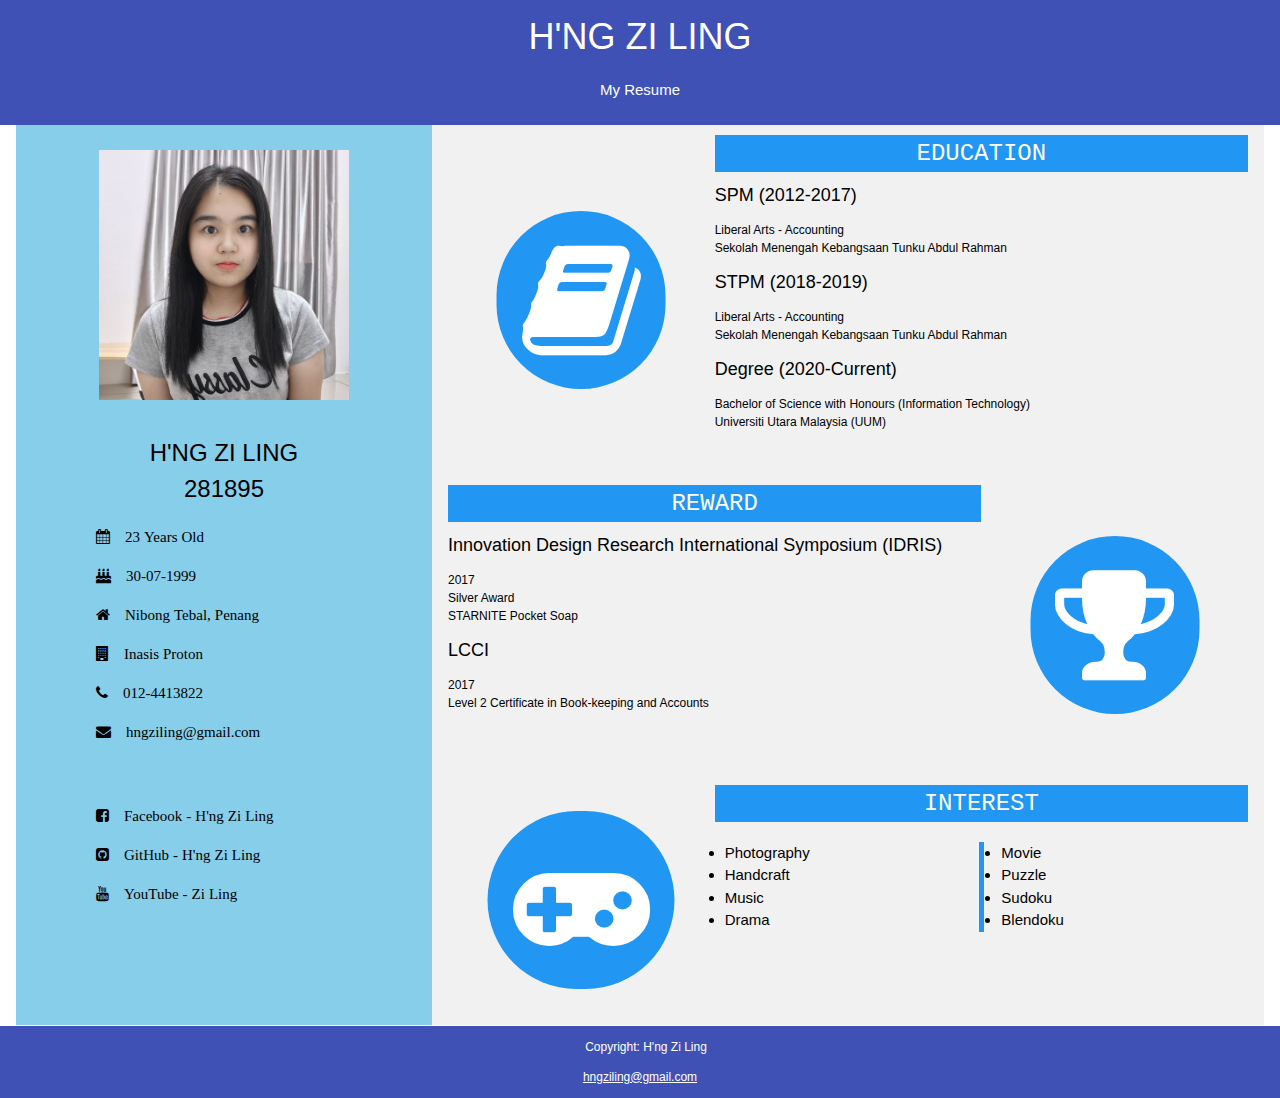
<file: xampp/resume/index.html>
<!DOCTYPE html>
<html lang="en">
<head>
    <meta charset="UTF-8">
    <meta http-equiv="X-UA-Compatible" content="IE=edge">
    <meta name="viewport" content="width=device-width, initial-scale=1.0">
    <link rel="stylesheet" href="http://www.w3schools.com/w3css/4/w3.css">
    <title>Document</title>
    <link rel="stylesheet" href="https://cdnjs.cloudflare.com/ajax/libs/font-awesome/4.7.0/css/font-awesome.min.css">
    <style>
        @media screen and (min-width: 1920px) {
            body {
                max-width: 60%;
                margin: auto;
            }
        }
        .w3-title {
            font-family: "Franklin Gothic Medium", impact, cursive, sans-serif;
        }
        .w3-bold{
            font-family: "Bahnschrift SemiBold", rockwell, sans-serif;
        }
        .w3-normal{ 
            font-family: "Bahnschrift", arial, sans-serif; 
        }
        .w3-list{
            padding: 12px;
            padding-left: 5vw;
        }
    </style>
</head>

<body>
    <div class="w3-header w3-container w3-indigo w3-padding-15 w3-center" style="height:125px">
        <h1 class="w3-title" style="font-size:calc(8px + 4vm);">H'NG ZI LING</h1>
        <p style="font-size:calc(8px + 4vm);;">My Resume</p>
    </div>

    <div id="contact" class="w3-container w3-column">
        <div class="w3-display-container w3-third" style="height:auto;">
            <div class="w3-container w3-light-blue" style="height:900px;">
                <div id="images" class="w3-display-container" style="height: 300px">
                    <img class="myPhoto w3-display-middle" src="casual.jpg" style="max-width: 100%; width: 250px;">
                    <img class="myPhoto w3-display-middle" src="formal.jpg" style="max-width: 100%; width: 250px;">
                </div>
                <script>
                    var myIndex=0;
                    carousel();
                    function carousel() {
                        var i;
                        var x =document.getElementsByClassName("myPhoto");
                        for(i=0; i<x.length; i++) {
                            x[i].style.display="none";
                        }
                        myIndex++;
                        if(myIndex > x.length) {
                            myIndex=1
                        }
                        x[myIndex-1].style.display="block";
                        setTimeout(carousel,10000)
                    }
                </script>

                <div id="info" class="w3-display-container">
                    <h1 class="w3-title w3-xlarge w3-center">
                        H'NG ZI LING<br>
                        281895<br>
                    </h1>
                    <div class="w3-medium w3-left" style="width: 10vm">
                        <li class="fa fa-calendar w3-list">&emsp;23 Years Old</li><br>
                        <li class="fa fa-birthday-cake w3-list">&emsp;30-07-1999</li><br>
                        <li class="fa fa-home w3-list">&emsp;Nibong Tebal, Penang</li><br>
                        <li class="fa fa-building w3-list">&emsp;Inasis Proton</li><br>
                        <li class="fa fa-phone w3-list">&emsp;012-4413822</li><br>
                        <li class="fa fa-envelope w3-list">&emsp;hngziling@gmail.com</li><br><br><br>
                        <li class="fa fa-facebook-square w3-list">&emsp;Facebook - H'ng Zi Ling</li><br>
                        <li class="fa fa-github-square w3-list">&emsp;GitHub - H'ng Zi Ling</li><br>
                        <li class="fa fa-youtube w3-list">&emsp;YouTube - Zi Ling</li><br>
                    </div>
                </div>
            </div>  
        </div>

        <div class="w3-container w3-twothird w3-light-grey">
            <div id="education" class="w3-display-container w3-third" style="height:350px">
                 <i class="fa fa-book w3-display-middle" 
                    style="color: white; 
                    font-size:10vw; 
                     background:#2196F3;
                    background-size: auto;
                    padding: 25px; 
                    border-radius: 150px;">
                </i>
            </div>
            <div class="w3-cotainer w3-twothird" style="height:350px">
                <h1 class="w3-monospace w3-xlarge w3-container w3-blue w3-center" style="width: 10vm">EDUCATION</h1>
                <h1 class="w3-bold w3-large">SPM (2012-2017)</h1>
                <p class="w3-small">Liberal Arts - Accounting<br>Sekolah Menengah Kebangsaan Tunku Abdul Rahman</p>
                <h1 class="w3-bold w3-large">STPM (2018-2019)</h1>
                <p class="w3-small">Liberal Arts - Accounting<br>Sekolah Menengah Kebangsaan Tunku Abdul Rahman</p>
                <h1 class="w3-bold w3-large">Degree (2020-Current)</h1>
                <p class="w3-small">Bachelor of Science with Honours (Information Technology)<br>Universiti Utara Malaysia (UUM)</p>
            </div>

            <div class="w3-cotainer w3-twothird" style="height:300px">
                <h1 class="w3-monospace w3-xlarge w3-container w3-blue w3-center" style="width: 10vm">REWARD</h1>
                <h1 class="w3-bold w3-large">Innovation Design Research International Symposium (IDRIS)</h1>
                <p class="w3-small">2017<br>Silver Award<br>STARNITE Pocket Soap</p>
                <h1 class="w3-bold w3-large">LCCI</h1>
                <p class="w3-small">2017<br>Level 2 Certificate in Book-keeping and Accounts</p>
            </div>           
             <div id="reward" class="w3-display-container w3-third" style="height:300px">
                 <i class="fa fa-trophy w3-display-middle"
                    style="color: white; 
                    font-size:10vw; 
                    background:#2196F3;
                    background-size: auto;
                    padding: 25px; 
                    border-radius: 150px;">
                </i>
            </div>

            <div id="interest" class="w3-display-container w3-third" style="height:250px">
                <i class="fa fa-gamepad w3-display-middle" 
                   style="color: white; 
                   font-size:10vw; 
                   background:#2196F3;
                   background-size: auto;
                   padding: 25px; 
                   border-radius: 150px;">
               </i>
           </div>
           <div class="w3-cotainer w3-twothird" style="height: 250px">
               <h1 class="w3-monospace w3-xlarge w3-container w3-blue w3-center" style="width: 10vm">INTEREST</h1>
               <div style="padding: 10px; column-count:2; column-gap:40px; column-rule: 5px solid #2196F3;">
                    <li class="w3-normal">Photography</li>
                    <li class="w3-normal">Handcraft</li>
                    <li class="w3-normal">Music</li>
                    <li class="w3-normal">Drama</li>
                    <li class="w3-normal">Movie</li>
                    <li class="w3-normal">Puzzle</li>
                    <li class="w3-normal">Sudoku</li>
                    <li class="w3-normal">Blendoku</li>
               </div>
            </div>
        </div>
    </div>

    <footer class="w3-container w3-indigo w3-center">
        <p class="w3-small w3-normal">&emsp;Copyright: H'ng Zi Ling</p>
        <p class="w3-small w3-normal"><a href="mailto:hngziling@gmail.com">hngziling@gmail.com</a></p>
    </footer>
</body>
</html>
</file>
